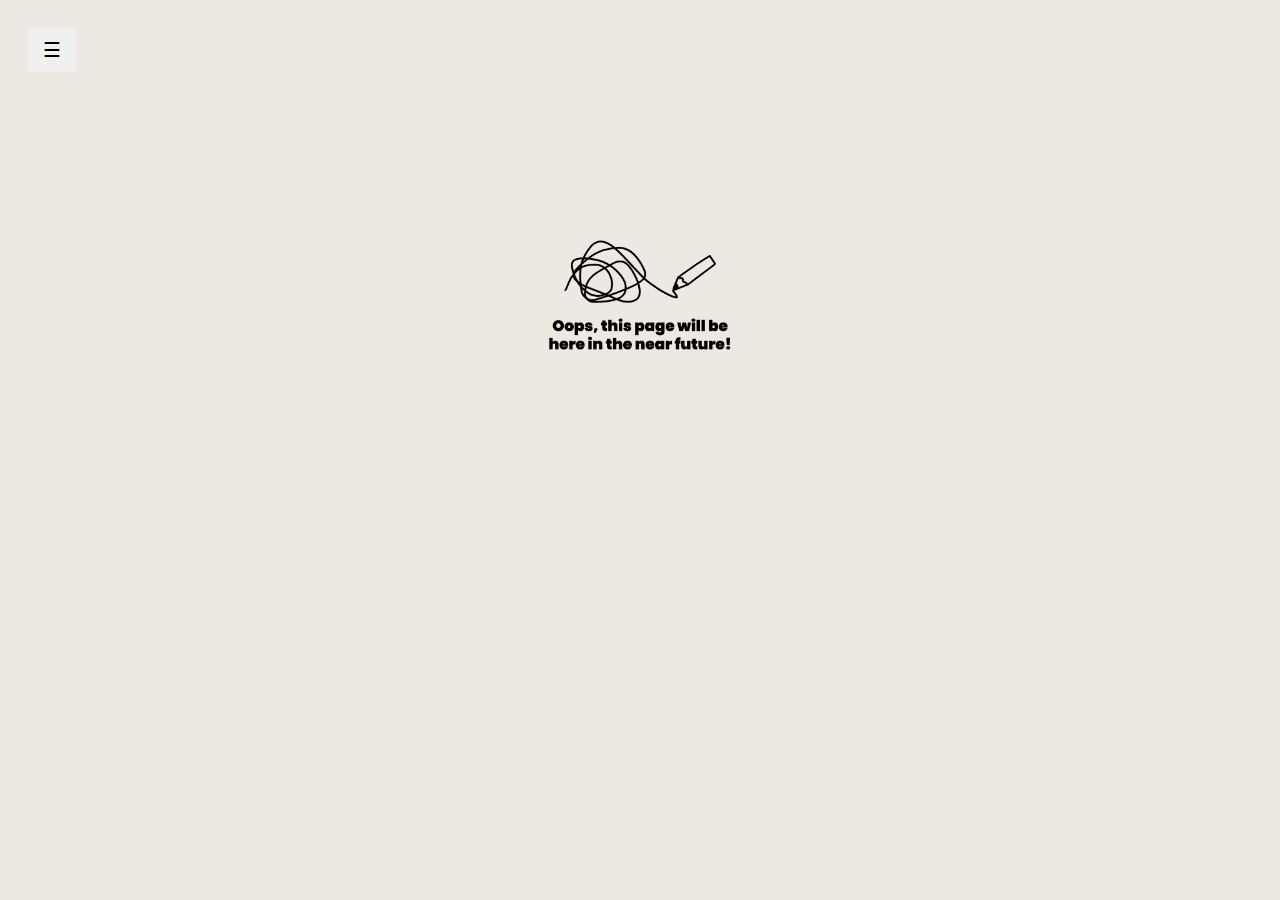
<file: coming soon.html>
<!DOCTYPE html>
<html>
<title>Coming Soon</title>
<body style="background-color: rgb(238, 232, 227);"></body>
<link rel="stylesheet" href="about .css">

<div id="mySidebar" class="sidebar">
    <script>
        function openNav() {
        document.getElementById("mySidebar").style.width = "250px";
        document.getElementById("main").style.marginLeft = "250px";
      }
      
      function closeNav() {
        document.getElementById("mySidebar").style.width = "0";
        document.getElementById("main").style.marginLeft = "0";
      }
    </script>
    
    <style>
        .sidebar {
          height: 100%; 
          width: 0; 
          position: fixed; 
          z-index: 1;
          top: 0;
          left: 0;
          background-color: #111; 
          overflow-x: hidden; 
          padding-top: 60px; 
          transition: 0.5s;
        }
        
        .sidebar a {
          padding: 8px 8px 8px 32px;
          text-decoration: none;
          font-size: 25px;
          color: #818181;
          display: block;
          transition: 0.3s;
        }
        
        .sidebar a:hover {
          color: #f1f1f1;
        }
        
        .sidebar .closebtn {
          position: absolute;
          top: 0;
          right: 25px;
          font-size: 36px;
          margin-left: 50px;
        }
        
        .openbtn {
          font-size: 20px;
          cursor: pointer;
          color: rgb(0, 0, 0);
          padding: 10px 15px;
          border: none;
        }
        
        .openbtn:hover {
          background-color: #444;
        }
        
        #main {
          transition: margin-left .5s; 
          padding: 20px;
        }
        
        @media screen and (max-height: 450px) {
          .sidebar {padding-top: 15px;}
          .sidebar a {font-size: 18px;}
        }
    </style>
    <a href="javascript:void(0)" class="closebtn" onclick="closeNav()">&times;</a>
    <a href="home.html">Home</a>
    <a href="https://drive.google.com/file/d/1XSdragRQaGE4PesyPxS1r7tR0z4frxDM/view?usp=sharing">Portfolio</a>
    <a href="coming soon.html">Coming Soon</a>
    <a href="about.html">About</a>
  </div>
  
  <div id="main">
    <button class="openbtn" onclick="openNav()">&#9776;</button>
  </div>

<br>

<h1 class="type1">
    <style>
        .type1 {
            display: grid;
            justify-content: center;
        }
    </style>
    <div class="container">
        <div class="row">
            <div class="col-sm">
<img class="type1 hvr-bounce-in" src="coming soon.png" 
alt=”coming very soon ;)” width= 600px>
</div></div></div>

<style>
  .hvr-bounce-in {
  display: inline-block;
  vertical-align: middle;
  -webkit-transform: perspective(1px) translateZ(0);
  transform: perspective(1px) translateZ(0);
  box-shadow: 0 0 1px rgba(0, 0, 0, 0);
  -webkit-transition-duration: 0.5s;
  transition-duration: 0.5s;
}
.hvr-bounce-in:hover, .hvr-bounce-in:focus, .hvr-bounce-in:active {
  -webkit-transform: scale(1.2);
  transform: scale(1.2);
  -webkit-transition-timing-function: cubic-bezier(0.47, 2.02, 0.31, -0.36);
  transition-timing-function: cubic-bezier(0.47, 2.02, 0.31, -0.36);
}

</style>


</html>
</file>
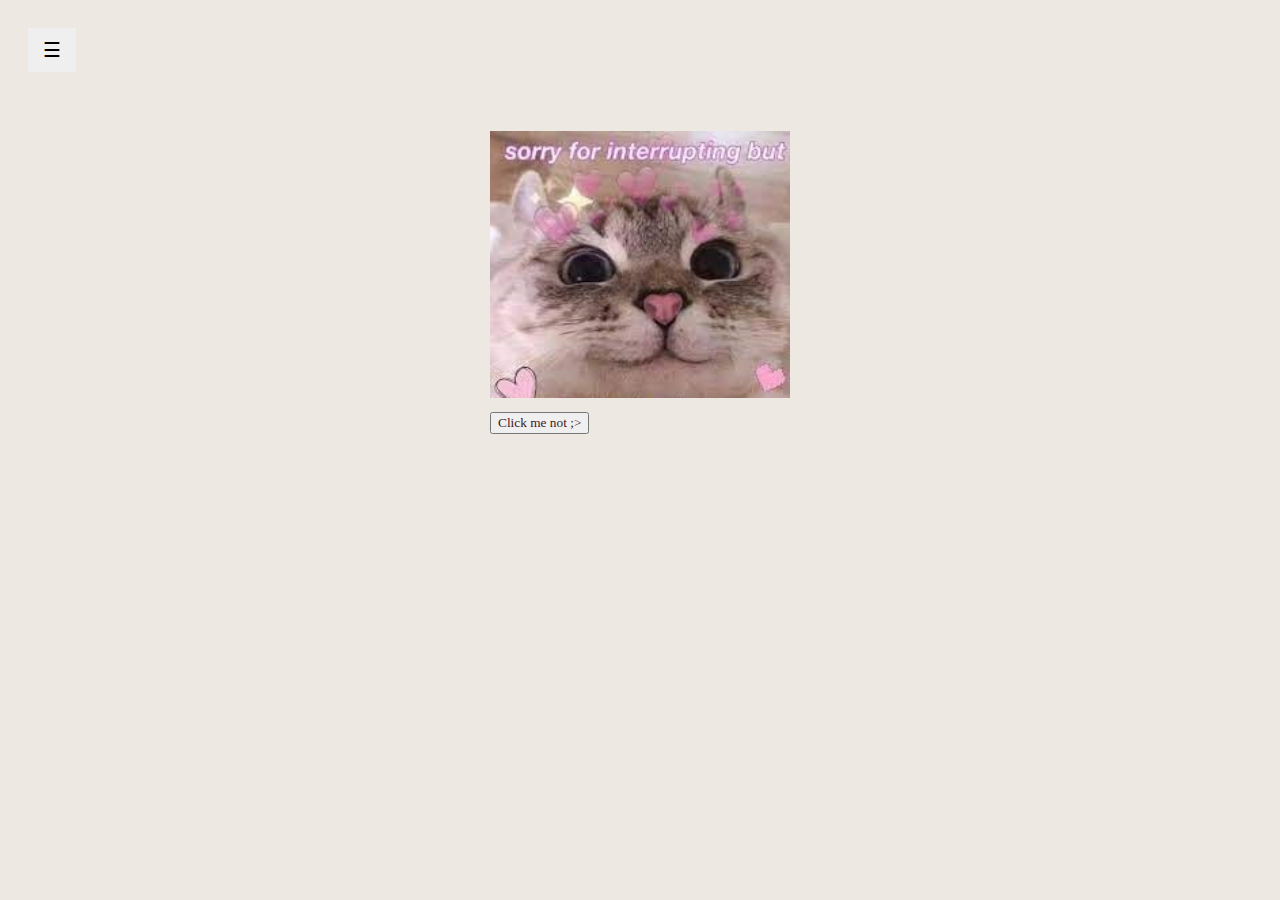
<file: home.html>
<!DOCTYPE html>
<html>
<title>Coming Soon</title>
<body style="background-color: rgb(238, 232, 227);"></body>
<link rel="stylesheet" href="about .css">

<div id="mySidebar" class="sidebar">
    <script>
        function openNav() {
        document.getElementById("mySidebar").style.width = "250px";
        document.getElementById("main").style.marginLeft = "250px";
      }
      
      function closeNav() {
        document.getElementById("mySidebar").style.width = "0";
        document.getElementById("main").style.marginLeft = "0";
      }
    </script>
    
    <style>
        .sidebar {
          height: 100%; 
          width: 0; 
          position: fixed; 
          z-index: 1;
          top: 0;
          left: 0;
          background-color: #111; 
          overflow-x: hidden; 
          padding-top: 60px; 
          transition: 0.5s;
        }
        
        .sidebar a {
          padding: 8px 8px 8px 32px;
          text-decoration: none;
          font-size: 25px;
          color: #818181;
          display: block;
          transition: 0.3s;
        }
        
        .sidebar a:hover {
          color: #f1f1f1;
        }
        
        .sidebar .closebtn {
          position: absolute;
          top: 0;
          right: 25px;
          font-size: 36px;
          margin-left: 50px;
        }
        
        .openbtn {
          font-size: 20px;
          cursor: pointer;
          color: rgb(0, 0, 0);
          padding: 10px 15px;
          border: none;
        }
        
        .openbtn:hover {
          background-color: #444;
        }
        
        #main {
          transition: margin-left .5s; 
          padding: 20px;
        }
        
        @media screen and (max-height: 450px) {
          .sidebar {padding-top: 15px;}
          .sidebar a {font-size: 18px;}
        }
    </style>
    <a href="javascript:void(0)" class="closebtn" onclick="closeNav()">&times;</a>
    <a href="home.html">Home</a>
    <a href="https://drive.google.com/file/d/1XSdragRQaGE4PesyPxS1r7tR0z4frxDM/view?usp=sharing">Portfolio</a>
    <a href="coming soon.html">Coming Soon</a>
    <a href="about.html">About</a>
  </div>
  
  <div id="main">
    <button class="openbtn" onclick="openNav()">&#9776;</button>
  </div>

<br>

<h1 class="type1">
    <style>
        .type1 {
            display: grid;
            justify-content: center;
        }
    </style>
    <div class="container">
        <div class="row">
            <div class="col-sm">
<img class="type1" src="images (2).jpg" 
alt=”sorry to interupt but...” width= 300px>
<div class="col-">
      <button class="btn btn-indo"onclick="myFunction()">Click me not ;></button>
          <p id="demo"></p>
          <script>
              function myFunction() {
                  var txt;
                      if (confirm("<3")){
                          txt = "You pressed OK!";
                      } else {
                          txt = "You pressed Cancel!";
                      }
                  document.getElementByid('demo').innterHTML = txt
                  }
          </script>
  </div>
</div></div></div>



</html>
</file>
<file: about .css>
h1 {
    color: #421820;
    font-family: genty demo;
}
h2 {
    color: #421820;
    font-family: poppins;
}
h3 {
    color: #421820;
    font-family: poppins;
}
h6 {
    color: #421820;
    font-family: poppins;
}
ul {
    color: #421820;
    font-family: poppins;
}
table {
    color: #421820;
    font-family: poppins;
}
a {
    color: #421820;
    font-family: poppins;
}
input {
    color: #421820;
    font-family: poppins;
}
button {
    color: #421820;
    font-family: poppins;
}
p {
    color: #000000;
    font-family: poppins;
}
</file>
